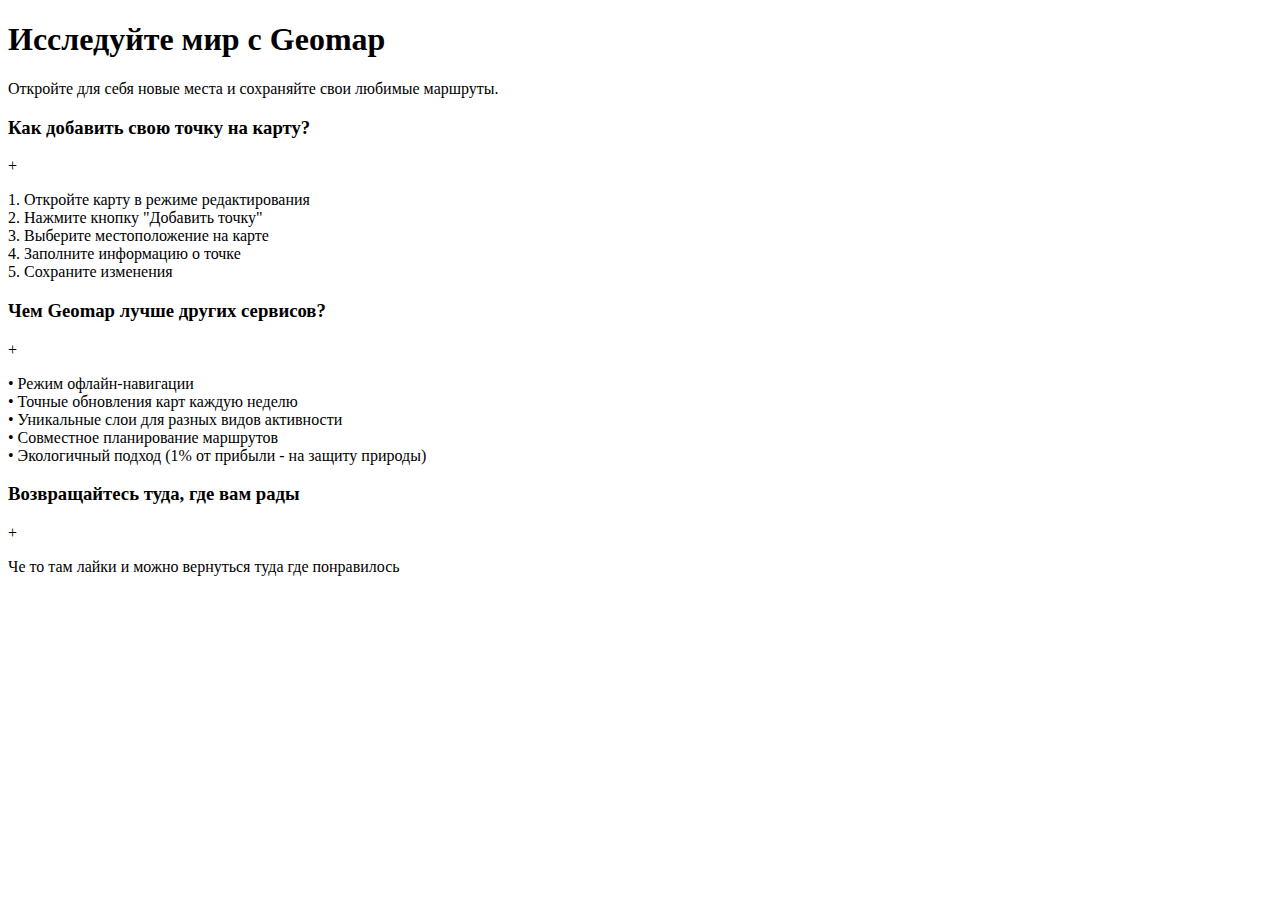
<file: geomap/src/main/resources/templates/index.html>
<!DOCTYPE html>
<html xmlns:layout="http://www.ultraq.net.nz/thymeleaf/layout" xmlns:th="http://thymeleaf.org"
    layout:decorate="~{layout/layout}">

<head>
    <link th:href="@{/css/layout.css}" rel="stylesheet" />
    <meta charset="UTF-8">
    <title>main page</title>
</head>

<body>
    <header th:replace="~{layout/layout :: header}"></header>
    <main class="main">
        <div class="row info">
            <div class="right-col">
                <div class="russia-mask"></div>
            </div>
            <div class="left-col">
                <h1>Исследуйте мир с Geomap</h1>
                <p>Откройте для себя новые места и сохраняйте свои любимые маршруты.</p>
                
                <div class="social-media">
                    <div class="icon">
                        <i class="fab fa-facebook-f"></i>
                        <a href="#"></a>
                    </div>
                    <div class="icon">
                        <i class="fab fa-instagram"></i>
                        <a href="#"></a>
                    </div>
                    <div class="icon">
                        <i class="fab fa-twitter"></i>
                        <a href="#"></a>
                    </div>
                </div>
            </div>
        </div>
            <div class="row faq-section">
        
                <div class="faq-list">
                    <!-- Примеры вопросов -->
                    <div class="faq-item">
                        <div class="question">
                            <h3>Как добавить свою точку на карту?</h3>
                            <span class="toggle-icon">+</span>
                        </div>
                        <div class="answer">
                            <p>1. Откройте карту в режиме редактирования<br>
                            2. Нажмите кнопку "Добавить точку"<br>
                            3. Выберите местоположение на карте<br>
                            4. Заполните информацию о точке<br>
                            5. Сохраните изменения</p>
                        </div>
                    </div>
        
                    <div class="faq-item">
                        <div class="question">
                            <h3>Чем Geomap лучше других сервисов?</h3>
                            <span class="toggle-icon">+</span>
                        </div>
                        <div class="answer">
                            <p>• Режим офлайн-навигации<br>
                            • Точные обновления карт каждую неделю<br>
                            • Уникальные слои для разных видов активности<br>
                            • Совместное планирование маршрутов<br>
                            • Экологичный подход (1% от прибыли - на защиту природы)</p>
                        </div>
                    </div>

                    <div class="faq-item">
                        <div class="question">
                            <h3>Возвращайтесь туда, где вам рады</h3>
                            <span class="toggle-icon">+</span>
                        </div>
                        <div class="answer">
                            <p>
                                Че то там лайки и можно вернуться туда где понравилось 
                            </p>
                        </div>
                    </div>
        
                </div>
        </div>
    </main>
</body>

<script>
    document.querySelectorAll('.question').forEach(item => {
            item.addEventListener('click', () => {
                const parent = item.parentElement;
                parent.classList.toggle('active');
            });
        });
</script>

</html>
</file>
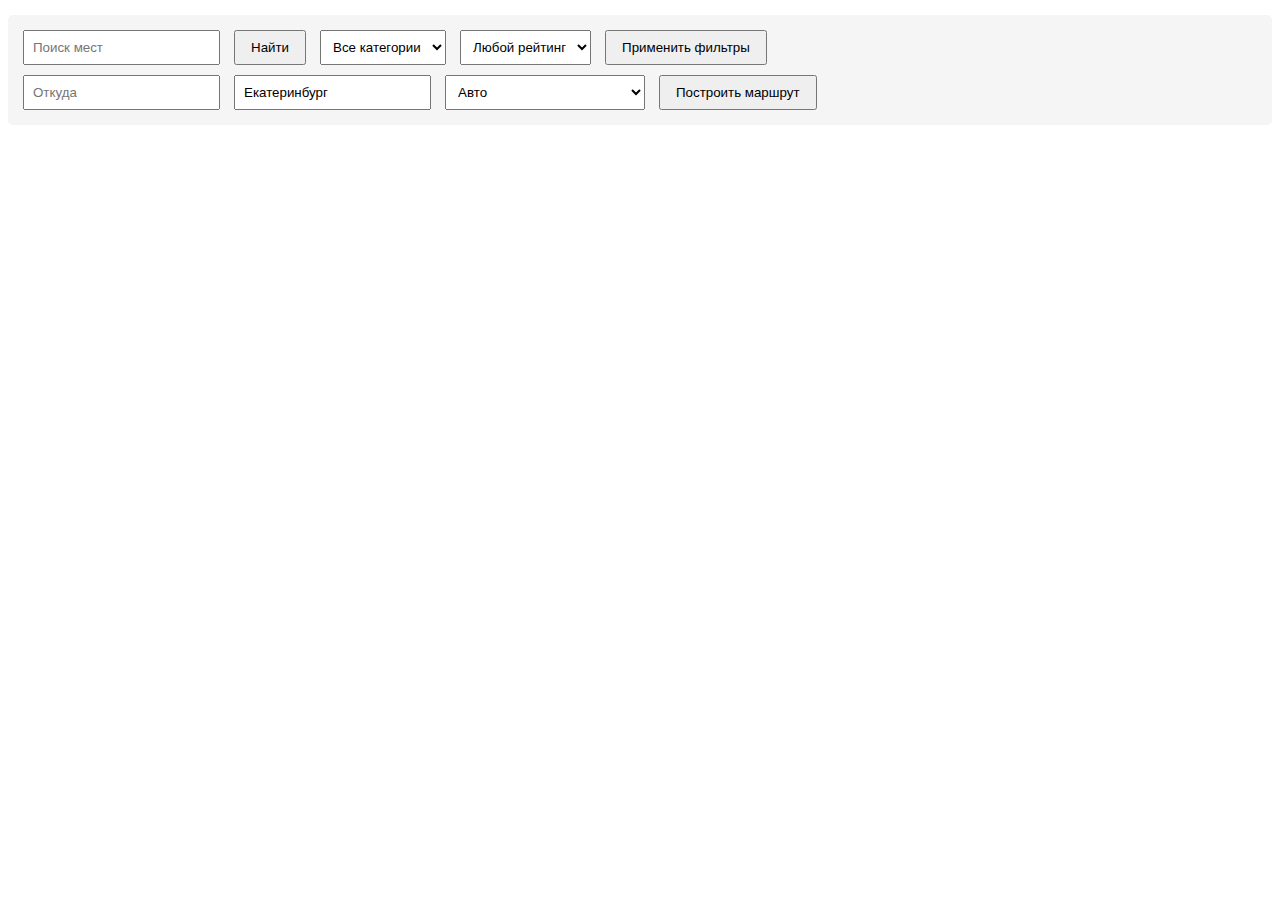
<file: geomap/src/main/resources/templates/map.html>
<html xmlns:layout="http://www.ultraq.net.nz/thymeleaf/layout" xmlns:th="http://thymeleaf.org"
    layout:decorate="~{layout/layout}">

<head>
    <link th:href="@{/css/style.css}" rel="stylesheet" />
    <meta charset="UTF-8">
    <title>Интерактивная карта</title>

    <script src="https://api-maps.yandex.ru/2.1/?apikey=[[${yandexApiKey}]]&lang=ru_RU" 
        type="text/javascript"></script>
    <style>
        #map {
            width: 100%;
            height: 500px;
            margin-bottom: 20px;
        }
        .controls {
            margin: 15px 0;
            padding: 15px;
            background: #f5f5f5;
            border-radius: 5px;
        }
        .filter-group {
            margin-bottom: 10px;
        }
        button {
            padding: 8px 15px;
            margin-right: 10px;
            cursor: pointer;
        }
        select, input {
            padding: 8px;
            margin-right: 10px;
        }
    </style>
</head>

<body>
    <header th:replace="~{layout/layout :: header}"></header>
    
    <div class="controls">
        <div class="filter-group">
            <input id="searchInput" type="text" placeholder="Поиск мест">
            <button onclick="performSearch()">Найти</button>
            <select id="categoryFilter">
                <option value="all">Все категории</option>
                <option value="cafe">Кафе</option>
                <option value="restaurant">Рестораны</option>
                <option value="park">Парки</option>
                <option value="museum">Музеи</option>
            </select>
            <select id="ratingFilter">
                <option value="0">Любой рейтинг</option>
                <option value="4">4+</option>
                <option value="4.5">4.5+</option>
            </select>
            <button onclick="applyFilters()">Применить фильтры</button>
        </div>
        
        <div class="route-group">
            <input id="routeFrom" type="text" placeholder="Откуда">
            <input id="routeTo" type="text" placeholder="Куда" value="Екатеринбург">
            <select id="routeType">
                <option value="auto">Авто</option>
                <option value="masstransit">Общественный транспорт</option>
                <option value="pedestrian">Пешком</option>
                <option value="bicycle">Велосипед</option>
            </select>
            <button onclick="buildRoute()">Построить маршрут</button>
        </div>
    </div>
    
    <div id="map"></div>

    <script th:inline="javascript">
        const defaultLat = [[${defaultLat}]] || 56.838011;
        const defaultLon = [[${defaultLon}]] || 60.597465;
        let map, objectManager, routePanel;

        ymaps.ready(init);

        function init() {
            map = new ymaps.Map("map", {
                center: [defaultLat, defaultLon], 
                zoom: 12
            });

            map.controls.remove('searchControl');

            // Инициализация ObjectManager для пользовательских меток
            objectManager = new ymaps.ObjectManager({
                clusterize: true,
                gridSize: 32,
                clusterDisableClickZoom: true
            });
            
            objectManager.objects.options.set('preset', 'islands#blueDotIcon');
            objectManager.clusters.options.set('preset', 'islands#blueClusterIcons');
            map.geoObjects.add(objectManager);

            // Добавление стандартного маркера
            const marker = new ymaps.Placemark([defaultLat, defaultLon], {
                hintContent: 'Екатеринбург!',
                balloonContent: 'Столица Урала'
            }, {
                preset: 'islands#redIcon'
            });
            map.geoObjects.add(marker);

            // Инициализация панели маршрутов
            routePanel = new ymaps.control.RoutePanel({
                options: {
                    showHeader: true,
                    title: 'Маршрут',
                    visible: false
                }
            });
            
            map.controls.add(routePanel);

            // Загрузка пользовательских мест
            loadCustomPlaces();
            
            // Добавление поиска
            addSearchControl();
        }

        function loadCustomPlaces() {
            // Пример пользовательских мест (можно заменить на AJAX-запрос)
            const customPlaces = [
                {
                    id: 1,
                    type: 'Feature',
                    geometry: {
                        type: 'Point',
                        coordinates: [56.835, 60.605]
                    },
                    properties: {
                        name: 'Ресторан "Уральские пельмени"',
                        category: 'restaurant',
                        rating: 4.5,
                        balloonContent: `
                            <h3>Ресторан "Уральские пельмени"</h3>
                            <p><b>Адрес:</b> ул. Ленина, 25</p>
                            <p><b>Режим работы:</b> Пн-Вс 10:00-23:00</p>
                            <p><b>Рейтинг:</b> 4.5/5</p>
                            <p><b>Отзывы:</b> Отличные пельмени, быстрый сервис</p>
                        `
                    }
                },
                {
                    id: 2,
                    type: 'Feature',
                    geometry: {
                        type: 'Point',
                        coordinates: [56.842, 60.612]
                    },
                    properties: {
                        name: 'Кофейня "Чердак"',
                        category: 'cafe',
                        rating: 4.8,
                        balloonContent: `
                            <h3>Кофейня "Чердак"</h3>
                            <p><b>Адрес:</b> ул. Малышева, 44</p>
                            <p><b>Режим работы:</b> Пн-Пт 8:00-22:00, Сб-Вс 9:00-23:00</p>
                            <p><b>Рейтинг:</b> 4.8/5</p>
                            <p><b>Отзывы:</b> Уютное место с отличным кофе</p>
                        `
                    }
                }
            ];
            
            objectManager.add(customPlaces);
        }

        function addSearchControl() {
            const searchControl = new ymaps.control.SearchControl({
                options: {
                    provider: 'yandex#search',
                    noPlacemark: true,
                    resultsPerPage: 5
                }
            });
            
            map.controls.add(searchControl);
            
            searchControl.events.add('resultselect', function(e) {
                const index = e.get('index');
                searchControl.getResult(index).then(function(res) {
                    const geoObject = res.geoObjects.get(0);
                    
                    geoObject.properties.get('CompanyMetaData').then(function(meta) {
                        const address = meta.address;
                        const hours = meta.Hours ? meta.Hours.text : 'Не указано';
                        const rating = meta.rating ? meta.rating + '/5' : 'Нет оценок';
                        
                        let content = `
                            <h3>${meta.name}</h3>
                            <p><b>Адрес:</b> ${address}</p>
                            <p><b>Режим работы:</b> ${hours}</p>
                            <p><b>Рейтинг:</b> ${rating}</p>
                        `;
                        
                        if (meta.Reviews) {
                            content += '<p><b>Отзывы:</b><ul>';
                            meta.Reviews.forEach(review => {
                                content += `<li>${review.text} (${review.author}, ${review.rating}/5)</li>`;
                            });
                            content += '</ul></p>';
                        }
                        
                        geoObject.properties.set('balloonContentBody', content);
                        map.geoObjects.add(geoObject);
                        geoObject.balloon.open();
                    });
                });
            });
        }

        function performSearch() {
            const query = document.getElementById('searchInput').value;
            if (query) {
                map.controls.each(control => {
                    if (control instanceof ymaps.control.SearchControl) {
                        control.search(query);
                    }
                });
            }
        }

        function applyFilters() {
            const category = document.getElementById('categoryFilter').value;
            const minRating = parseFloat(document.getElementById('ratingFilter').value);
            
            objectManager.setFilter(obj => {
                const props = obj.properties;
                const ratingMatch = minRating === 0 || (props.rating && props.rating >= minRating);
                const categoryMatch = category === 'all' || props.category === category;
                return ratingMatch && categoryMatch;
            });
        }

        function buildRoute() {
            const from = document.getElementById('routeFrom').value;
            const to = document.getElementById('routeTo').value;
            const routeType = document.getElementById('routeType').value;
            
            routePanel.routePanel.state.set({
                from: from || 'Екатеринбург',
                to: to,
                type: routeType
            });
            
            routePanel.options.set('visible', true);
        }
    </script>
    
</body>
</html>
</file>
